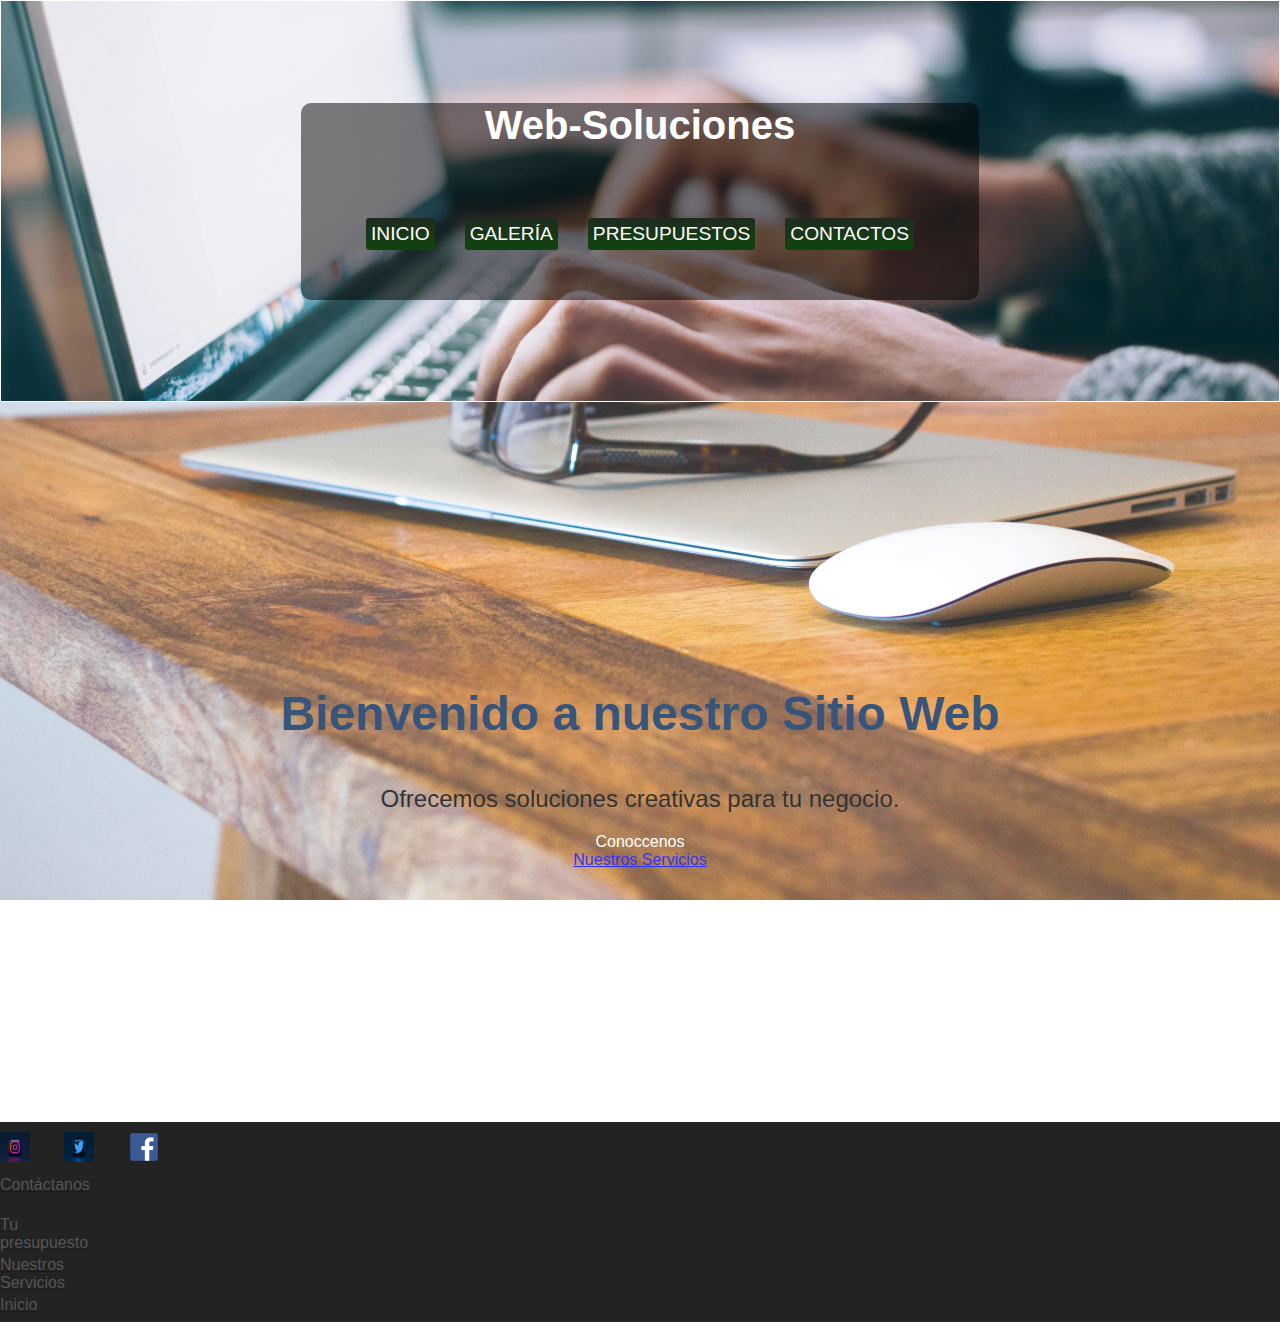
<file: index.html>
<!DOCTYPE html>
<html lang="en">
<head>
    <meta charset="UTF-8">
    <meta name="viewport" content="width=device-width, initial-scale=1.0">
    <meta name="robots" content="noindex, nofollow">
    <meta name="author" content="Alberto Nicanor">
    <title>Web-Soluciones</title>
    <link rel="stylesheet" href="css/estilos.css">
</head>
<body>
    <header>
        <div class="banner">
            <div class="banner-content">
                <h1 class="title">Web-Soluciones</h1>
                <nav class="navbar">
                    <ul>
                        <li><a href="/index.html">INICIO</a></li>
                        <li><a href="/views/productos.html">GALERÍA</a></li>
                        <li><a href="/views/presupuesto.html">PRESUPUESTOS</a></li>
                        <li><a href="/views/contacto.html">CONTACTOS</a></li>
                    </ul>
                </nav>
            </div>
        </div>
    </header>
    <!-- Sección principal -->
    <main>
        <section class="sectionInicio">
            <h2>Bienvenido a nuestro Sitio Web</h2>
            <p>Ofrecemos soluciones creativas para tu negocio.</p>
            Conoccenos <a href="http://127.0.0.1:5500/views/productos.html">Nuestros Servicios</a>
        </section>
    </main>
    <footer>
        <a href="https://www.instagram.com/accounts/emailsignup/?next=https%3A%2F%2Fwww.instagram.com%2F&hl=es-es">
            <img class="img_footer" src="/imagenes/instagram.jpg" alt="instagram"></a>
        <a href="https://twitter.com/iniciarsesion"><img class="img_footer" src="/imagenes/twitter.jpg" alt="twitter"></a>
        <a href="https://m.facebook.com/login/?locale=es_ES%2F"><img class="img_footer" src="/imagenes/lofb.png" alt="facebook"></a>
        <a href="http://127.0.0.1:5500/views/contacto.html"><p class="img_footer">Contáctanos</p></a>
        <a href="http://127.0.0.1:5500/views/presupuesto.html"><p class="img_footer">Tu presupuesto</p></a>
        <a href="http://127.0.0.1:5500/views/productos.html"><p class="img_footer">Nuestros Servicios</p></a>
        <a href="http://127.0.0.1:5500/index.html"><p class="img_footer">Inicio</p></a>
    </footer>
</body>
</html>
</file>
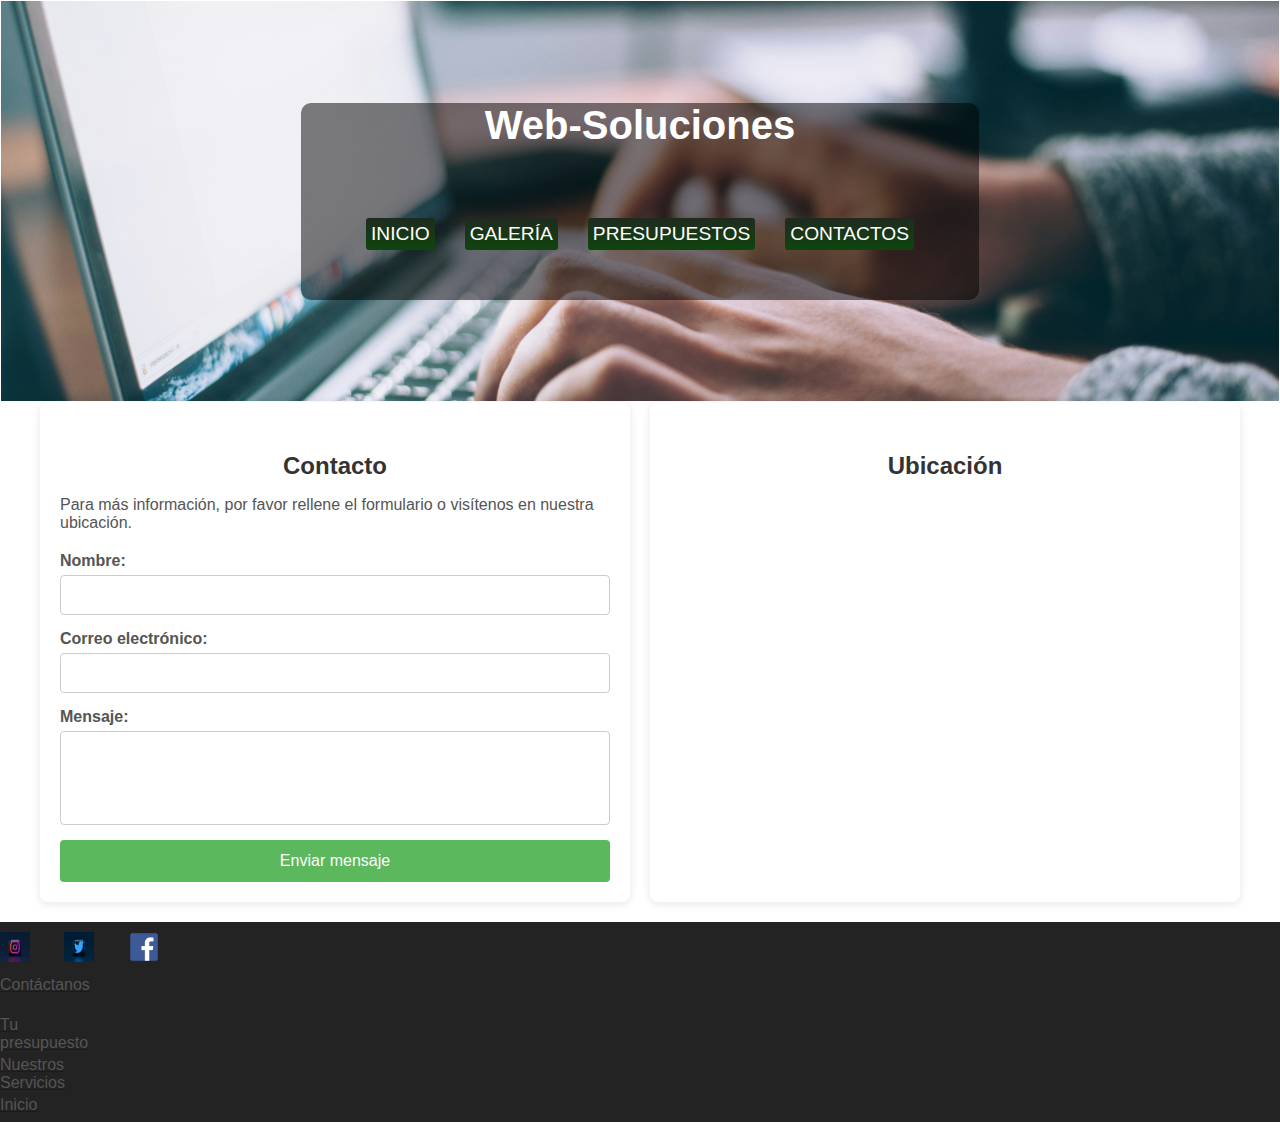
<file: views/contacto.html>
<!DOCTYPE html>
<html lang="en">
    <head>
        <meta charset="UTF-8">
        <meta name="viewport" content="width=device-width, initial-scale=1.0">
        <meta name="robots" content="noindex, nofollow">
        <meta name="author" content="Alberto Nicanor">
        <title>Web-Soluciones</title>
        <link rel="stylesheet" href="/css/estilos.css">
    </head>
<body>
    <header>
        <div class="banner">
            <div class="banner-content">
                <h1 class="title">Web-Soluciones</h1>
                <nav class="navbar">
                    <ul>
                        <li><a href="/index.html">INICIO</a></li>
                        <li><a href="/views/productos.html">GALERÍA</a></li>
                        <li><a href="/views/presupuesto.html">PRESUPUESTOS</a></li>
                        <li><a href="/views/contacto.html">CONTACTOS</a></li>
                    </ul>
                </nav>
            </div>
        </div>
    </header>

    <section class="contact-section">
        <div class="contact-info">
            <h2>Contacto</h2>
            <p>Para más información, por favor rellene el formulario o visítenos en nuestra ubicación.</p>

            <form class="contact-form" action="submit_form.php" method="POST">
                <label for="name">Nombre:</label>
                <input type="text" id="name" name="name" required>

                <label for="email">Correo electrónico:</label>
                <input type="email" id="email" name="email" required>

                <label for="message">Mensaje:</label>
                <textarea id="message" name="message" rows="4" required></textarea>

                <button type="submit">Enviar mensaje</button>
            </form>
        </div>

        <div class="map-container">
            <h2>Ubicación</h2>
            <!-- Mapa de Google Maps incrustado -->
            <iframe src="https://www.google.com/maps/embed?pb=!1m18!1m12!1m3!1d3043.42751298352!2d-3.807653924776865!3d40.28846567146054!2m3!1f0!2f0!3f0!3m2!1i1024!2i768!4f13.1!3m3!1m2!1s0xd418b9ff28d92f9%3A0xd5fd1d33591a70ae!2sC.%20de%20B%C3%A9lgica%2C%2016%2C%2028943%20Fuenlabrada%2C%20Madrid!5e0!3m2!1ses!2ses!4v1714584080763!5m2!1ses!2ses" width="600" height="450" style="border:0;" allowfullscreen="" loading="lazy" referrerpolicy="no-referrer-when-downgrade"></iframe>
        </div>
    </section>
    <footer>
        <a href="https://www.instagram.com/accounts/emailsignup/?next=https%3A%2F%2Fwww.instagram.com%2F&hl=es-es">
            <img class="img_footer" src="/imagenes/instagram.jpg" alt="instagram"></a>
        <a href="https://twitter.com/iniciarsesion"><img class="img_footer" src="/imagenes/twitter.jpg" alt="twitter"></a>
        <a href="https://m.facebook.com/login/?locale=es_ES%2F"><img class="img_footer" src="/imagenes/lofb.png" alt="facebook"></a>
        <a href="http://127.0.0.1:5500/views/contacto.html"><p class="img_footer">Contáctanos</p></a>
        <a href="http://127.0.0.1:5500/views/presupuesto.html"><p class="img_footer">Tu presupuesto</p></a>
        <a href="http://127.0.0.1:5500/views/productos.html"><p class="img_footer">Nuestros Servicios</p></a>
        <a href="http://127.0.0.1:5500/index.html"><p class="img_footer">Inicio</p></a>
    </footer>
</body>
</html>
</file>
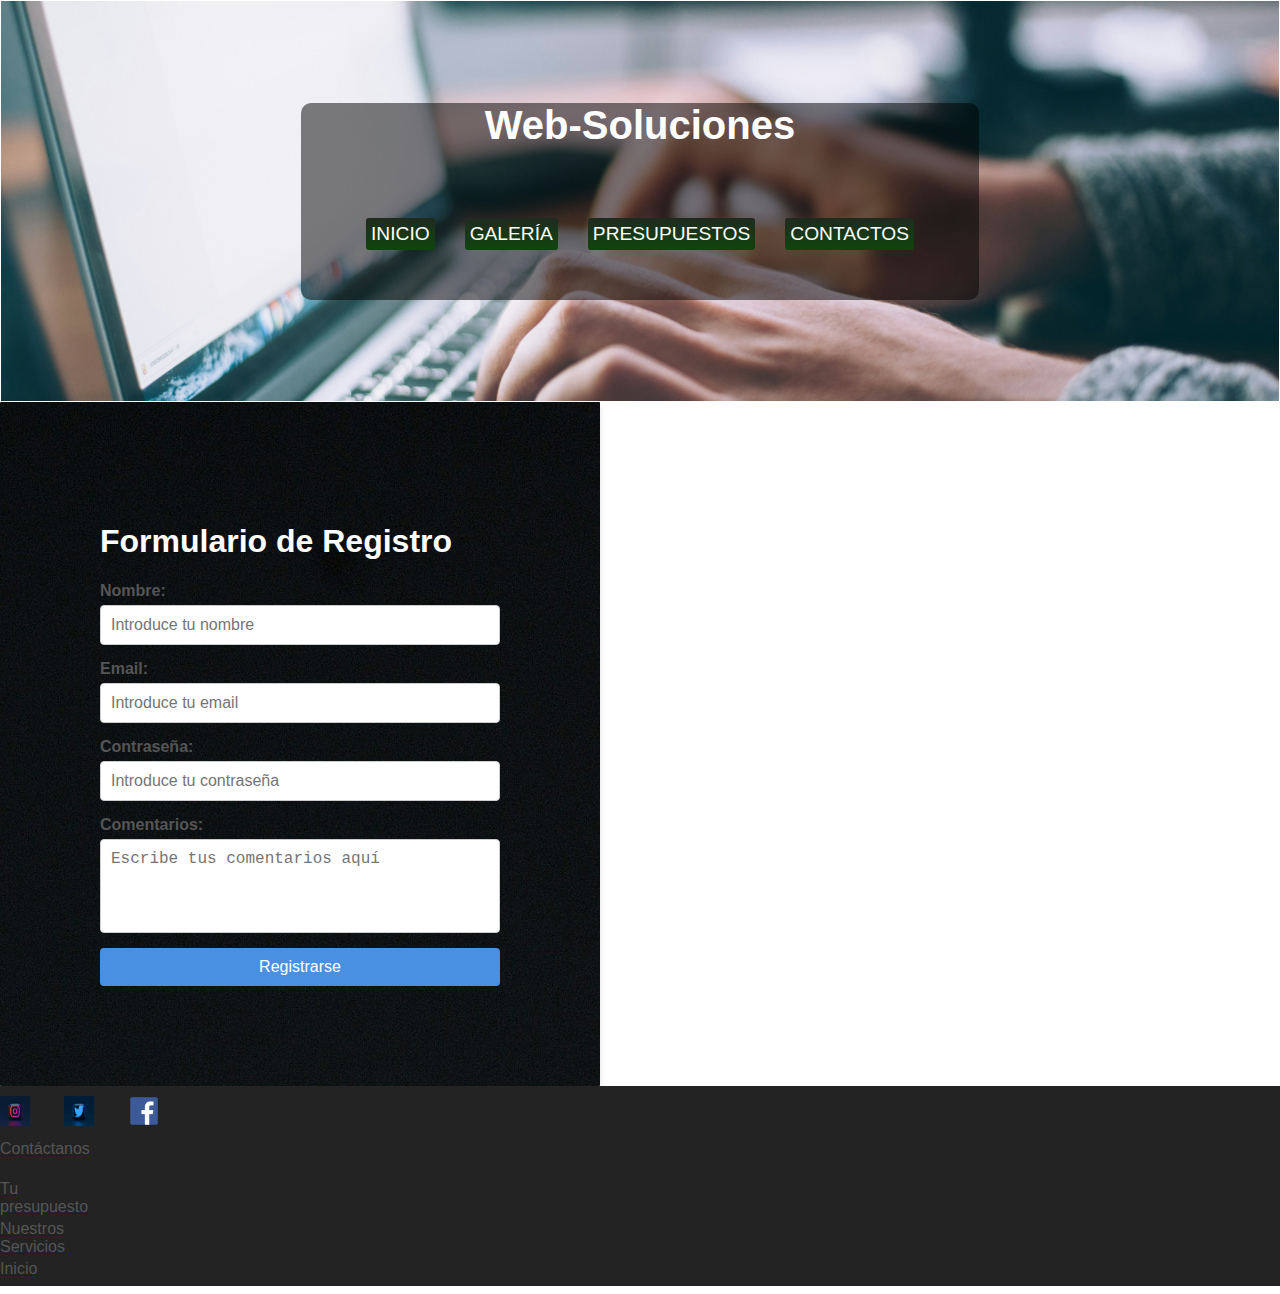
<file: views/presupuesto.html>
<!DOCTYPE html>
<html lang="en">
<head>
    <meta charset="UTF-8">
    <meta name="viewport" content="width=device-width, initial-scale=1.0">
    <meta name="robots" content="noindex, nofollow">
    <meta name="author" content="Alberto Nicanor">
    <title>Web-Soluciones</title>
    <link rel="stylesheet" href="/css/estilos.css">
</head>
<body>
    <header>
        <div class="banner">
            <div class="banner-content">
                <h1 class="title">Web-Soluciones</h1>
                <nav class="navbar">
                    <ul>
                        <li><a href="/index.html">INICIO</a></li>
                        <li><a href="/views/productos.html">GALERÍA</a></li>
                        <li><a href="/views/presupuesto.html">PRESUPUESTOS</a></li>
                        <li><a href="/views/contacto.html">CONTACTOS</a></li>
                    </ul>
                </nav>
            </div>
        </div>
    </header>
    <div class="form-container">
        <h1>Formulario de Registro</h1>
        <form action="#" method="POST">
            <label for="nombre">Nombre:</label>
            <input type="text" id="nombre" name="nombre" placeholder="Introduce tu nombre">

            <label for="email">Email:</label>
            <input type="email" id="email" name="email" placeholder="Introduce tu email">

            <label for="password">Contraseña:</label>
            <input type="password" id="password" name="password" placeholder="Introduce tu contraseña">

            <label for="comentarios">Comentarios:</label>
            <textarea id="comentarios" name="comentarios" rows="4" placeholder="Escribe tus comentarios aquí"></textarea>

            <input type="submit" value="Registrarse">
        </form>
    </div>
    <footer>
        <a href="https://www.instagram.com/accounts/emailsignup/?next=https%3A%2F%2Fwww.instagram.com%2F&hl=es-es">
            <img class="img_footer" src="/imagenes/instagram.jpg" alt="instagram"></a>
        <a href="https://twitter.com/iniciarsesion"><img class="img_footer" src="/imagenes/twitter.jpg" alt="twitter"></a>
        <a href="https://m.facebook.com/login/?locale=es_ES%2F"><img class="img_footer" src="/imagenes/lofb.png" alt="facebook"></a>
        <a href="http://127.0.0.1:5500/views/contacto.html"><p class="img_footer">Contáctanos</p></a>
        <a href="http://127.0.0.1:5500/views/presupuesto.html"><p class="img_footer">Tu presupuesto</p></a>
        <a href="http://127.0.0.1:5500/views/productos.html"><p class="img_footer">Nuestros Servicios</p></a>
        <a href="http://127.0.0.1:5500/index.html"><p class="img_footer">Inicio</p></a>
    </footer>
</body>
</html>
</file>
<file: css/estilos.css>
body, html {
    margin: 0;
    padding: 0;
    font-family: sans-serif;
}

header {
    width: 100%;
}

.banner {
    background-image: url('/imagenes/banner2.jpg'); /* Reemplaza con la URL de tu imagen */
    background-size: cover;
    background-position: center;
    height: 400px; /* Ajusta según sea necesario */
    display: flex;
    align-items: center;
    justify-content: center;
    color: white;
    text-align: center;
    border: 1px solid;
}

.banner-content {
    background-color: rgba(0, 0, 0, 0.5); /* Fondo semi-transparente para mejor legibilidad */
    padding: 0;
    border-radius: 10px;
}

.title {
    font-size: 2.5em;
    margin: 0;
    text-decoration:unset;
}

.navbar ul {
    list-style-type: none;
    padding: 50px;
    margin: 20px 0 0;
    display: flex;
    justify-content: center;
}

.navbar li {
    list-style: none;
    display: inline-block;
    padding: 5px 5px 5px 5px;
    margin-left: 20px;
    border-radius: 10px;
    background: linear-gradient(rgb(32, 42, 32), rgb(15, 69, 14));
    background-color: #3e3a3d;
    border-radius: 3px;
    margin: 0 15px;
}

.navbar a {
    color: white;
    text-decoration: none;
    font-size: 1.2em;
}

.navbar a:hover {
    padding: 5px 5px 5px 5px;
    margin-left: 20px;
    border-radius: 10px;
    background: linear-gradient(rgb(67, 68, 67), rgb(68, 14, 69));
}


h2{
    color: rgb(0, 0, 0);
    margin: 30px 10px 0 10px;
    text-align:center;
}

/* Sección hero (destacada) */
.sectionInicio {
    background: url('/imagenes/banner5.jpg') no-repeat center center fixed;
    background-size: cover;
    background-position: center;
    height: 80vh;
    opacity: 0.8;
    display: flex;
    flex-direction: column;
    justify-content: center;
    align-items: center;
    text-align: center;
    color: white;
    padding: 0 20px;
}

.sectionInicio h2 {
    color: rgb(6, 43, 89);
    font-size: 3rem;
    margin-bottom: 20px;
}

.sectionInicio p {
    color: rgb(0, 0, 0);
    font-size: 1.5rem;
    margin-bottom: 20px;
}

.sectionInicio button {
    padding: 10px 20px;
    font-size: 1rem;
    background-color: #4CAF50;
    color: white;
    border: none;
    cursor: pointer;
}

.sectionInicio button:hover {
    background-color: #45a049;
}


.img_footer{
    width: 30px;
    height: 30px;
    margin: 10px 30px 0 0;
}
.form-container {
    color: #fff;
    background-image: url(/imagenes/banner6.jpg);
    /*background-color: #fff;*/
    padding: 100px;
    border-radius: 1px;
    box-shadow: 0px 4px 6px rgba(39, 38, 38, 0.139);
    width: 100%;
    max-width: 400px;
}

/* Estilos de los elementos del formulario */
form {
    display: flex;
    flex-direction: column;
}

label {
    margin-bottom: 5px;
    font-weight: bold;
    color: #555;
}

input[type="text"],
input[type="email"],
input[type="password"],
textarea {
    padding: 10px;
    margin-bottom: 15px;
    border: 1px solid #ccc;
    border-radius: 4px;
    font-size: 16px;
    width: 100%;
    box-sizing: border-box;
}

input[type="text"]:focus,
input[type="email"]:focus,
input[type="password"]:focus,
textarea:focus {
    border-color: #4a90e2;
    outline: none;
}

textarea {
    resize: none;
}

input[type="submit"] {
    background-color: #4a90e2;
    color: white;
    padding: 10px;
    font-size: 16px;
    border: none;
    border-radius: 4px;
    cursor: pointer;
    transition: background-color 0.3s ease;
}

input[type="submit"]:hover {
    background-color: #357ab7;
}

/* Adaptabilidad para dispositivos móviles */
@media (max-width: 768px) {
    .form-container {
        padding: 15px;
        width: 90%;
    }
}

/* Estilos para la sección de servicios */
.services {
    display: grid;
    grid-template-columns: repeat(auto-fit, minmax(300px, 1fr));
    gap: 20px;
}

.service {
    background-color: white;
    padding: 20px;
    border-radius: 8px;
    box-shadow: 0 4px 8px rgba(0, 0, 0, 0.1);
    text-align: center;
    transition: transform 0.3s ease;
}

.service:hover {
    transform: scale(1.05);
}

.service img {
    max-width: 100%;
    height: auto;
    border-radius: 8px;
}

.service h2 {
    margin-top: 20px;
    font-size: 1.5rem;
    color: #333;
}

.service p {
    font-size: 1rem;
    color: #666;
    margin-top: 10px;
}

.contact-section {
    display: flex;
    flex-wrap: wrap;
    justify-content: space-between;
    max-width: 1200px;
    margin: 0 auto;
}

.contact-info, .map-container {
    background-color: white;
    padding: 20px;
    border-radius: 8px;
    box-shadow: 0 2px 10px rgba(0, 0, 0, 0.1);
    margin-bottom: 20px;
}

.contact-info {
    flex: 1 1 45%;
    margin-right: 20px;
}

.map-container {
    flex: 1 1 45%;
}

h2 {
    margin-bottom: 15px;
    font-size: 24px;
    color: #333;
}

p {
    margin-bottom: 20px;
    color: #555;
}

.contact-form {
    display: flex;
    flex-direction: column;
}

.contact-form label {
    margin-bottom: 5px;
    font-weight: bold;
}

.contact-form input, .contact-form textarea {
    padding: 10px;
    margin-bottom: 15px;
    border: 1px solid #ccc;
    border-radius: 4px;
    font-size: 16px;
}

.contact-form button {
    padding: 12px;
    background-color: #5cb85c;
    color: white;
    border: none;
    border-radius: 4px;
    cursor: pointer;
    font-size: 16px;
}

.contact-form button:hover {
    background-color: #4cae4c;
}

.map-container iframe {
    width: 100%;
    height: 100%;
    border-radius: 8px;
    border: none;
}

#parafo_footer{
    text-align: center;
}

footer{
    color: #fff;
    height: 200px;
    background-color: #232323;
}
</file>
